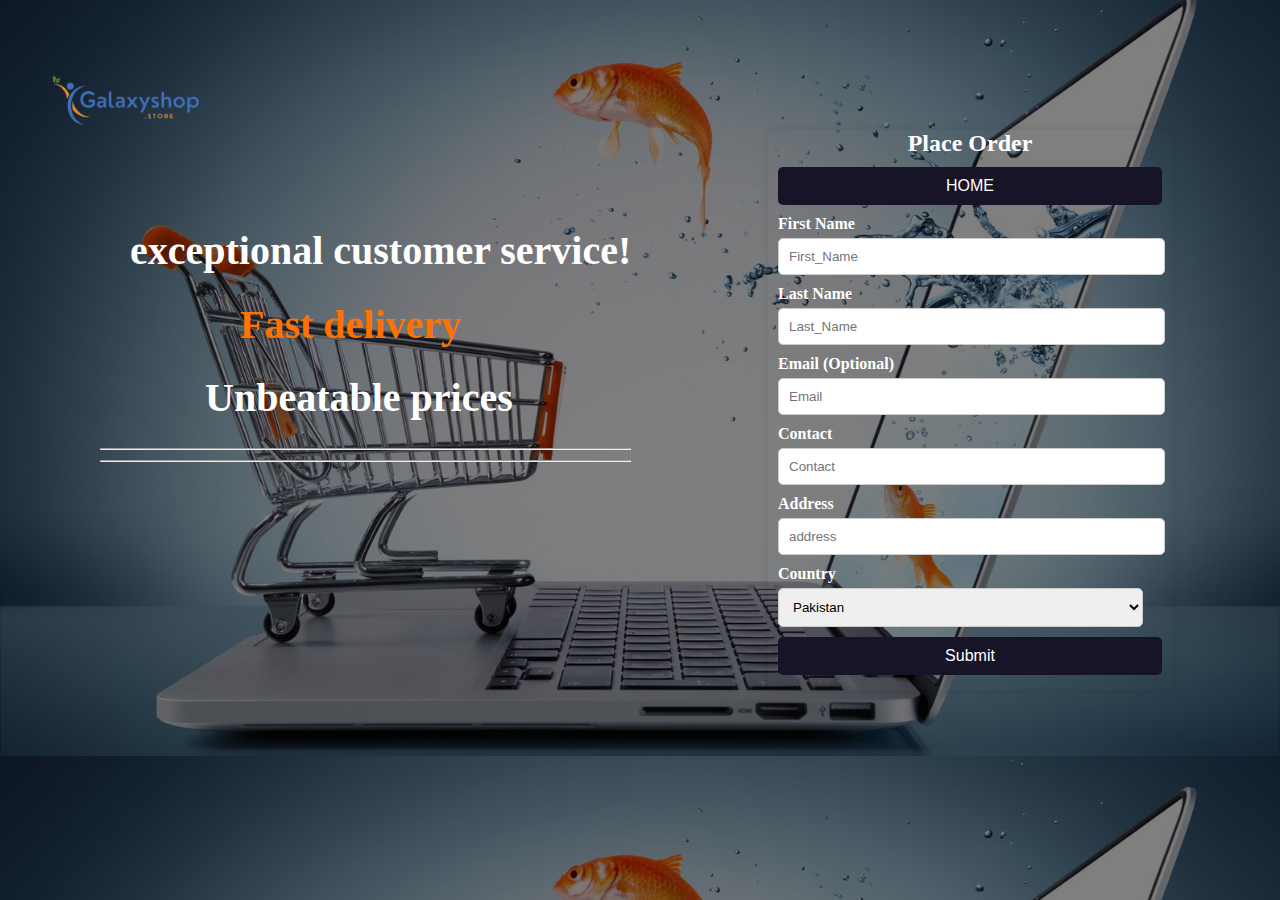
<file: HTML/form.html>
<!DOCTYPE html>
<html lang="en">
<head>
    <meta charset="UTF-8">
    <meta name="viewport" content="width=device-width, initial-scale=1.0">
    <link rel="stylesheet" href="../CSS/form.css">






    <title>Register | Shop Galaxy</title>
   
</head>
<body>
    <div class="logo" style="position: absolute; "><a href="../index.html"><img src="../logo.png" alt="" style="width: 200px;height: 200px; margin-top: 0px;margin-left: 20px;"></a></div>
    <div class="text">
        <h1 style="margin-left: 30px">exceptional customer service!</h1> <h1 style="margin-left: 140px; color: #ff7200;z-index: -277;">Fast delivery</h1>  <h1 style="margin-left: 105px;">Unbeatable prices </h1><hr><hr>
    </div>
    <div class="form" >
        
        <form class="registration-form" action="../php/connect.php" method="post" id="registration-form" >
            <h2>Place Order</h2>
            <div class="form-group">
                <a href="../index.html"><button type="button">HOME</button></a>
            </div>
            <div class="form-group">
                <label for="first_name">First Name</label>
                <input type="text" name="first_name" id="first_name" placeholder="First_Name" required>
            </div>
            <div class="form-group">
                <label for="last_name">Last Name</label>
                <input type="text" name="last_name" id="last_name" placeholder="Last_Name">
            </div>
            <div class="form-group">
                <label for="email">Email (Optional)</label>
                <input type="email" name="email" id="email" placeholder="Email">
            </div>
            <div class="form-group">
                <label for="contact">Contact</label>
                <input type="number" name="contact" id="contact" placeholder="Contact" required>
            </div>
            <div class="form-group">
                <label for="address">Address</label>
                <input type="text" name="address" id="province" placeholder="address" required>
            </div>
            
            <div class="form-group">
                <label for="country">Country</label>
                <select name="country" id="country" required>
                    <option value="Pakistan">Pakistan</option>
                </select>
            </div>

            

         
            <div class="form-group">
                <form id="cart-form" method="post" class="submit">
                    <button type="submit" id="submit">Submit</button>
                  </form>
                  
            </div>
        </form>
   
            
  

      
       <script src="../JS/product.js"></script>
</body></div>
</html>
</file>
<file: CSS/form.css>
body {
    /* font-family: Arial, sans-serif;
    background-color: #f0f0f0;
   
    display: flex;
    
    justify-content: center;
    align-items: center;
    height: 100vh; */
    background: linear-gradient(to top,rgba(0, 0, 0, 0.5)50%,rgba(0, 0, 0, 0.5)50%),url(../formbg.jpeg);
    background-position: center;
    background-size: cover;
    margin: 0;
    padding: 0%;
}

.text{
    color: white;
    position: absolute;
    z-index: -2;
    margin-top: 200px;
    margin-left: 100px;
    font-family: 'Times New Roman', Times, serif;
    font-size: 20px;
}
.form{
    padding-left: 60%;
    padding-right: 10%;
    padding-top: 130px;
    padding-bottom: 30px;
}
.registration-form {
    background-color: transparent;
    
    padding: 10px;
    border-radius: 10px;
    box-shadow: 0 0 10px rgba(0, 0, 0, 0.1);
    width: 100%;
    /* max-width: 400px; */
    padding-top: 0px;
}
.registration-form h2 {
    margin-bottom: 10px;
    font-size: 24px;
    text-align: center;
    color: white;
    margin-top: 0px;
    
}
.registration-form .form-group {
    margin-bottom: 5px;
    margin-top: 10px;
}
.registration-form .form-group label {
    display: block;
    margin-bottom: 5px;
    font-weight: bold;
    color: white;
}
.registration-form .form-group input,
.registration-form .form-group select {
    width: 95%;
    padding: 10px;
    border: 1px solid #ccc;
    border-radius: 5px;
}
.registration-form .form-group input:focus,
.registration-form .form-group select:focus {
    border-color: #171427;
    outline: none;
    transition: .5s ease-in;
}
.registration-form .form-group button {
    width: 100%;
    padding: 10px;
    background-color: #171427;
    color: #fff;
    border: none;
    border-radius: 5px;
    cursor: pointer;
    font-size: 16px;
}
.registration-form .form-group button:hover {
    background-color: transparent;
    transition: .5s ease-in;
}
.additional-fields {
    display: none;
}
@media (max-width: 712px) {
    .text{
        font-size: 12px;
        margin-top: 270px;
        margin-left: 10px;
    }
    
}
@media (max-width: 480px) {
    .form{
        padding-right: 10%;
        padding-left: 50%;
    }
    .registration-form {
        padding: 15px;
        font-size: 10px;
    }
    .registration-form h2 {
        font-size: 2px;
    }
}
</file>
